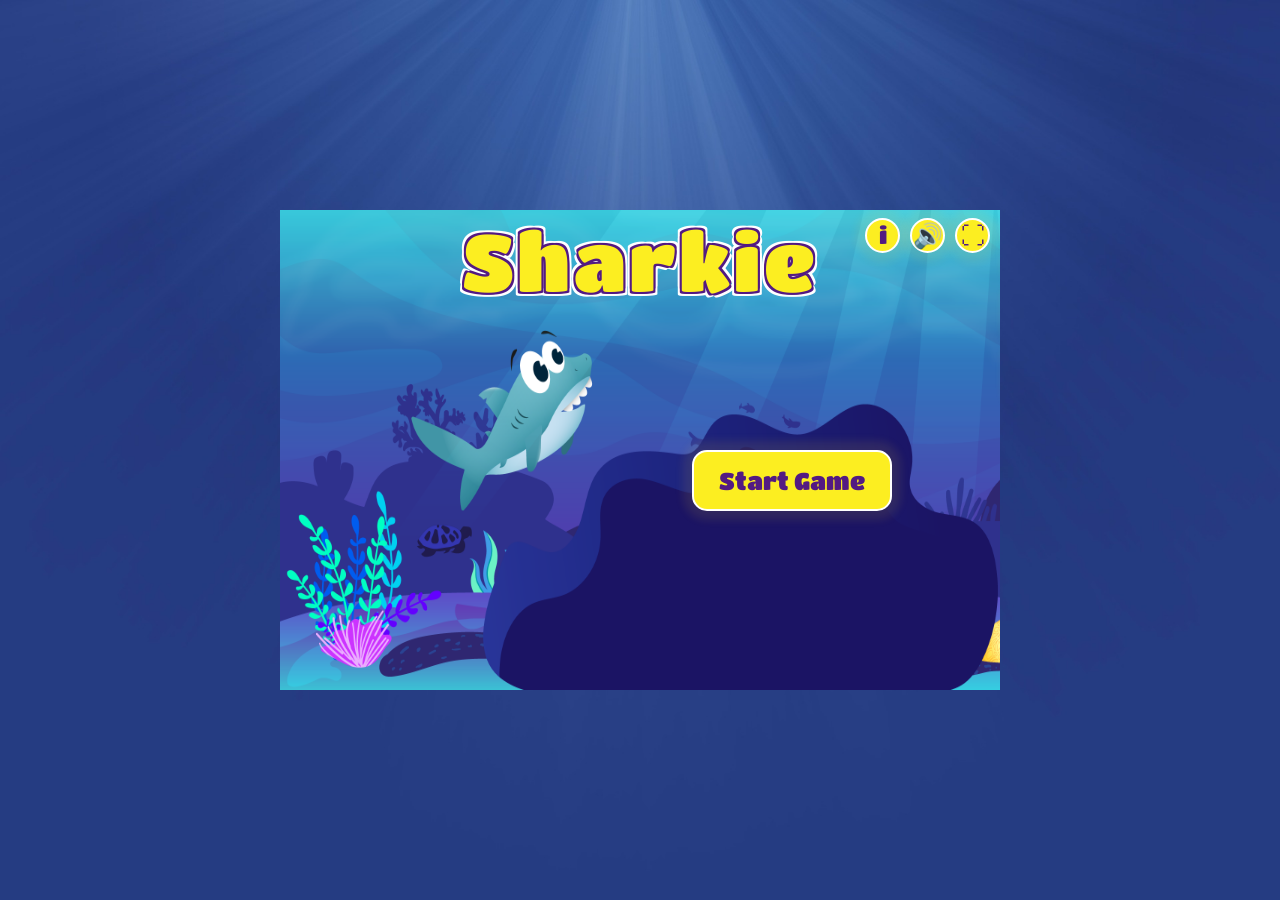
<file: index.html>
<!DOCTYPE html>
<html lang="en" translate="no">

<head>
    <meta charset="UTF-8">
    <meta name="viewport" content="width=device-width, initial-scale=1.0">
    <title>Sharkie</title>
    <link rel="shortcut icon" href="./img/assets/img/favicon.png" type="image/x-icon">
    <link rel="stylesheet" href="./style.css">
    <script src="models/drawable-object.class.js"></script>
    <script src="models/movable-object.class.js"></script>
    <script src="models/background-object.class.js"></script>
    <script src="models/character.class.js"></script>
    <script src="models/character_movement.class.js"></script>
    <script src="models/coin-bar.class.js"></script>
    <script src="models/status-bar.class.js"></script>
    <script src="models/poison-bar.class.js"></script>
    <script src="models/poison-object.class.js"></script>
    <script src="models/puffer-fish.class.js"></script>
    <script src="models/jellyfish.class.js"></script>
    <script src="./js/keyboard.class.js"></script>
    <script src="models/barrier-object.class.js"></script>
    <script src="models/soundmanager.js"></script>
    <script src="templates/info_overlay_template.js" defer></script>
    <script src="templates/legal_notice_template.js" defer></script>
    <script src="./js/game.js" defer></script>
    <script src="./js/game_overlay.js"></script>
    <script src="models/level.class.js"></script>
    <script src="models/endboss.class.js"></script>
    <script src="models/shootable-object.class.js"></script>
    <script src="models/coin-object.class.js"></script>
    <script src="levels/level1.js"></script>
    <script src="models/world.class.js"></script>
</head>

<body onload="init()">

    <div id="fullscreen" class="fullScreen">

        <canvas id="canvas" width="720" height="480"></canvas>

        <div class="settingsDiv">
            <button class="infoButton" id="openBurgerMenu" onclick="openBurgerMenu()">i</button>
            <button type="button" class="audioButton" id="audioButton">🔇</button>
            <button class="fullscreenButton" id="fullscreenButton" onclick="fullscreen()">⛶</button>
        </div>

        <div class="burgerMenu" id="burgerMenu">
            <button id="infoButton" class="startButton controlInfoButton">Control Info</button>
            <button id="legalButton" class="startButton legalNoticeButton">Legal Notice</button>
            <button id="closeBurgerMenu" class="startButton closeBurgerMenu">Close Menu</button>
        </div>

        <div id="mobileKeys" class="mobileKeys">
            <div class="arrowKeys">
                <button id="arrowLeft" class="arrowKey arrowLeft">
                    <img src="img/assets/img/arrow.png" alt="arrow key">
                </button>
                <div class="arrowUpDownDiv">
                    <button id="arrowUp" class="arrowKey arrowUp">
                        <img src="img/assets/img/arrow.png" alt="arrow key">
                    </button>
                    <button id="arrowDown" class="arrowKey arrowDown">
                        <img src="img/assets/img/arrow.png" alt="arrow key">
                    </button>
                </div>
                <button id="arrowRight" class="arrowKey arrowRight">
                    <img src="img/assets/img/arrow.png" alt="arrow key">
                </button>
            </div>
            <div id="actionKeys" class="actionkeys">
                <button id="spaceKey" class="spaceKey">⎵</button>
                <button id="strgKey" class="arrowKey strgKey">Ctrl</button>
            </div>
        </div>

        <div class="startScreen" id="startScreen">
            <div id="headLine" class="headLine">Sharkie</div>
            <img id="startScreenImg" class="startScreenImg" src="./img/3. Background/Mesa de trabajo 1.png"
                alt="Startscreen">
            <button type="button" onclick="startGame()" class="startButton" id="startButton">Start Game</button>
        </div>

        <div id="winOverlay" class="gameOverlay hidden">
            <div class="overlayContent">
                <div class="overlayImageContainer">
                    <div id="scoreDiv" class="scoreDiv"></div>
                    <img src="img/6.Botones/Tittles/You win/Mesa de trabajo 1.png" alt="You Win!" class="overlayImage">
                    <div class="overlayButtons">
                        <button id="menuButton" class="overlayButton">Menu</button>
                        <button id="restartWinButton" class="overlayButton">Start Again</button>
                    </div>
                </div>
            </div>
        </div>

        <div id="loseOverlay" class="gameOverlay hidden">
            <div class="overlayContent">
                <button id="restartLoseButton" class="imageButton"></button>
                <button id="menuButtonLose" class="overlayButton">Menu</button>
            </div>
        </div>

        <div id="rotateWarning" class="rotateWarning">
            <div class="rotateContent">
                <img src="./img/assets/img/rotate-icon.svg" alt="Rotate device" class="rotateIcon">
                <p>Please rotate your device to landscape mode to continue playing.</p>
            </div>
        </div>

    </div>

</body>

</html>
</file>
<file: style.css>
@font-face {
    font-family: 'titanOne';
    src: url('fonts/titanOne.ttf') format('truetype');
}

html,
body {
    overscroll-behavior: none;
    touch-action: none;
}

body {
    display: flex;
    justify-content: center;
    flex-direction: column;
    align-items: center;
    min-height: 100vh;
    margin: 0;
    font-family: 'titanOne', Arial, Helvetica, sans-serif;
    color: white;
    background-image: url('./img/assets/underwater7.jpg');
    background-repeat: no-repeat;
    background-position: center;
    background-size: 100% 100%;
}

.headLine {
    position: absolute;
    display: flex;
    width: 100%;
    height: clamp(24px, 10vw, 100px);
    top: 0%;
    font-size: clamp(24px, 8vw, 80px);
    color: rgb(252, 238, 33);
    letter-spacing: 3px;
    text-shadow:
        -2px -2px 0 rgb(83, 26, 130),
        2px -2px 0 rgb(83, 26, 130),
        -2px 2px 0 rgb(83, 26, 130),
        2px 2px 0 rgb(83, 26, 130),
        -4px -4px 0 white,
        4px -4px 0 white,
        -4px 4px 0 white,
        4px 4px 0 white;
    align-items: center;
    justify-content: center;
}

.scoreDiv {
    position: absolute;
    display: flex;
    color: rgb(252, 238, 33);
    width: 100%;
    height: clamp(24px, 10vw, 100px);
    top: 10%;
    font-size: clamp(24px, 8vw, 50px);
    text-shadow: 4px 4px 8px rgba(0, 0, 0, 0.5);
    align-items: center;
    justify-content: center;
    text-shadow:
        -2px -2px 0 rgb(83, 26, 130),
        2px -2px 0 rgb(83, 26, 130),
        -2px 2px 0 rgb(83, 26, 130),
        2px 2px 0 rgb(83, 26, 130),
        -4px -4px 0 white,
        4px -4px 0 white,
        -4px 4px 0 white,
        4px 4px 0 white;
}

.fullScreen {
    display: flex;
    justify-content: center;
    flex-direction: column;
    align-items: center;
    position: absolute;
    width: 720px;
    height: 480px;
    overflow: hidden;
}

.startScreen {
    display: flex;
    justify-content: center;
    flex-direction: column;
    align-items: center;
    position: absolute;
    width: 100%;
    height: 100%;
}

.startScreenImg {
    width: 100%;
    height: 100%;
}

.startButton {
    display: flex;
    align-items: center;
    justify-content: center;
    top: 50%;
    right: 15%;
    position: absolute;
    padding: 15px 25px;
    font-family: 'titanOne', Arial, Helvetica, sans-serif;
    color: rgb(83, 26, 130);
    font-size: 24px;
    cursor: pointer;
    text-align: center;
    text-decoration: none;
    outline: none;
    background-color: rgb(252, 238, 33);
    border: 2px solid white;
    border-radius: 15px;
    box-shadow: 0px 0px 9px 9px rgba(239, 199, 46, 0.1);
}

.settingsDiv {
    display: flex;
    position: absolute;
    height: 50px;
    align-items: center;
    justify-content: center;
    flex-direction: row;
    position: absolute;
    gap: 10px;
    height: 50px;
    top: 0%;
    right: 0%;
    padding-right: 10px;
    z-index: 10;
}

.audioButton {
    display: flex;
    justify-content: center;
    align-items: center;
    height: 35px;
    width: 35px;
    padding: 3px 3px;
    font-size: 24px;
    cursor: pointer;
    text-align: center;
    line-height: 30px;
    text-decoration: none;
    outline: none;
    font-family: 'titanOne', Arial, Helvetica, sans-serif;
    color: rgb(83, 26, 130);
    background-color: rgb(252, 238, 33);
    border: 2px solid white;
    border-radius: 50%;
    box-shadow: 0px 0px 9px 9px rgba(239, 199, 46, 0.1);
}

.fullscreenButton {
    display: flex;
    justify-content: center;
    align-items: center;
    height: 35px;
    width: 35px;
    text-align: center;
    line-height: 30px;
    padding: 3px 3px;
    font-size: 24px;
    cursor: pointer;
    text-decoration: none;
    outline: none;
    font-family: 'titanOne', Arial, Helvetica, sans-serif;
    color: rgb(83, 26, 130);
    background-color: rgb(252, 238, 33);
    border: 2px solid white;
    border-radius: 50%;
    box-shadow: 0px 0px 9px 9px rgba(239, 199, 46, 0.1);
}

.infoButton {
    display: flex;
    justify-content: center;
    align-items: center;
    height: 35px;
    width: 35px;
    text-align: center;
    line-height: 30px;
    padding: 3px 3px;
    font-size: 24px;
    cursor: pointer;
    text-decoration: none;
    outline: none;
    font-family: 'titanOne', Arial, Helvetica, sans-serif;
    color: rgb(83, 26, 130);
    background-color: rgb(252, 238, 33);
    border: 2px solid white;
    border-radius: 50%;
    box-shadow: 0px 0px 9px 9px rgba(239, 199, 46, 0.1);
}

.startButton:hover,
.audioButton:hover,
.fullscreenButton:hover,
.infoButton:hover,
.closeInfo:hover,
.overlayButton:hover {
    transform: scale(1.05);
}

.startButton:active,
.audioButton:active,
.fullscreenButton:active,
.infoButton:active,
.closeInfo:active,
.overlayButton:active {
    background-color: rgb(94, 101, 169);
    box-shadow: 0px 0px 9px 9px rgb(64, 73, 166, 0.1);
}

canvas {
    background-color: black;
    position: relative;
    display: block;
    height: 100%;
    width: 100%;
    z-index: 0;
}

canvas:fullscreen {
    z-index: 0;
}

.rotateWarning {
    position: fixed;
    top: 0;
    left: 0;
    width: 100vw;
    height: 100vh;
    background: rgba(0, 0, 0, 0.85);
    font-family: 'titanOne', Arial, Helvetica, sans-serif;
    color: white;
    display: none;
    justify-content: center;
    align-items: center;
    flex-direction: column;
    z-index: 9999;
    text-align: center;
    font-size: 1.2rem;
    padding: 40px 20px;
    box-sizing: border-box;
    overflow: hidden;
}

.rotateContent {
    display: flex;
    flex-direction: column;
    align-items: center;
    gap: 20px;
    max-width: 90%;
    text-align: center;
    word-wrap: break-word;
}

.rotateContent p {
    margin: 0;
    line-height: 1.4;
    max-width: 100%;
}

.rotateIcon {
    width: 80px;
    height: auto;
    margin-bottom: 20px;
    animation: rotatePhone 2s infinite ease-in-out;
}

.mobileKeys {
    display: none;
    align-items: flex-end;
    position: absolute;
    width: 90%;
    bottom: 5%;
    left: 5%;
    justify-content: space-between;
}

.arrowKeys {
    display: flex;
    flex-direction: row;
    align-items: flex-end;
}

.arrowUpDownDiv {
    display: flex;
    flex-direction: column;
}

.arrowLeft {
    transform: rotate(-180deg);
}

.arrowUp {
    transform: rotate(-90deg);
}

.arrowDown {
    transform: rotate(+90deg);
}

.arrowKey {
    display: flex;
    align-items: center;
    justify-content: center;
    height: 10vw;
    width: 10vw;
    min-width: 40px;
    min-height: 40px;
    max-width: 70px;
    max-height: 70px;
    padding: 15px 15px;
    font-size: 24px;
    cursor: pointer;
    text-align: center;
    text-decoration: none;
    outline: none;
    font-family: 'titanOne', Arial, Helvetica, sans-serif;
    color: rgb(83, 26, 130);
    background-color: rgb(252, 238, 33);
    border: 2px solid white;
    border-radius: 15px;
    box-shadow: 0px 0px 9px 9px rgba(239, 199, 46, 0.1);
    opacity: 0.7;
}

.arrowKey img {
    width: 32px;
    height: 32px;
}

.actionkeys {
    display: flex;
    gap: 30px;
}

.spaceKey {
    display: flex;
    align-items: center;
    justify-content: center;
    height: 10vw;
    width: 15vw;
    min-width: 60px;
    min-height: 40px;
    max-width: 120px;
    max-height: 70px;
    padding: 15px 15px;
    font-size: 24px;
    cursor: pointer;
    text-align: center;
    text-decoration: none;
    outline: none;
    font-family: 'titanOne', Arial, Helvetica, sans-serif;
    color: rgb(83, 26, 130);
    background-color: rgb(252, 238, 33);
    border: 2px solid white;
    border-radius: 15px;
    box-shadow: 0px 0px 9px 9px rgba(239, 199, 46, 0.1);
    opacity: 0.7;
}

.arrowKey:hover,
.spaceKey:hover {
    background-color: rgb(255, 246, 115);
}

.arrowRight.active,
.arrowLeft.active,
.arrowUp.active,
.arrowDown.active,
.strgKey.active,
.spaceKey.active {
    background-color: rgb(94, 101, 169);
    box-shadow: 0px 0px 9px 9px rgb(64, 73, 166, 0.1);
}

.arrowLeft.active {
    transform: rotate(180deg);
}

.arrowUp.active {
    transform: rotate(-90deg);
}

.arrowDown.active {
    transform: rotate(90deg);
}

.infoOverlay {
    position: fixed;
    inset: 0;
    background: rgba(0, 0, 0, 0.8);
    display: flex;
    align-items: center;
    justify-content: center;
    z-index: 3000;
    overflow: auto;
}

.hidden {
    display: none !important;
}

.infoContent {
    background-color: rgb(203 194 71);;
    color: rgb(83, 26, 130);
    border-radius: 20px;
    padding: 0px 40px 25px 40px;
    max-width: 400px;
    max-height: 88vh;
    margin-top: 5px;
    overflow-y: auto;
    text-align: left;
    border: 2px solid white;
    border-radius: 15px;
    box-shadow: 0px 0px 9px 9px rgba(239, 199, 46, 0.1);
    animation: fadeIn 0.3s ease-in-out;
    z-index: 2000;
}

.infoContent h2 {
    text-align: center;
    margin-bottom: 20px;
}

.infoContent ul {
    list-style: none;
    padding: 0;
}

.infoContent li {
    display: flex;
    align-items: center;
    width: 100%;
    margin: 8px 0;
    font-size: 1rem;
}

.infoContent b {
    display: flex;
    align-items: center;
    margin-left: 10px;
}

.closeInfo {
    display: block;
    margin: 18px auto 0;
    padding: 8px 16px;
    border: none;
    border-radius: 10px;
    cursor: pointer;
    font-family: 'titanOne', Arial, Helvetica, sans-serif;
    color: rgb(83, 26, 130);
    background-color: rgb(252, 238, 33);
    border: 2px solid white;
    transition: background 0.2s;
}

.arrowKeyInfo {
    display: flex;
    align-items: center;
    justify-content: center;
    height: 30px;
    width: 30px;
    padding: 15px 15px;
    font-size: 15px;
    cursor: pointer;
    text-align: center;
    text-decoration: none;
    outline: none;
    font-family: 'titanOne', Arial, Helvetica, sans-serif;
    color: rgb(83, 26, 130);
    background-color: rgb(252, 238, 33);
    border: 2px solid white;
    border-radius: 10px;
    box-shadow: 0px 0px 9px 9px rgba(239, 199, 46, 0.1);
}

.arrowKeyInfo img {
    width: 20px;
    height: 20px;
}

.gameOverlay {
    position: fixed;
    inset: 0;
    background: rgba(0, 0, 0, 0.8);
    display: flex;
    align-items: center;
    justify-content: center;
    z-index: 1000;
    overflow: auto;
}

.overlayContent {
    display: flex;
    align-items: center;
    justify-content: center;
    flex-direction: column;
    width: 100%;
    height: 100%;
}

.overlayImageContainer {
    position: relative;
    width: 100%;
    max-width: 720px;
    height: auto;
}

.overlayImage {
    width: 720px;
    height: 480px;
    display: block;
}

.overlayButtons {
    position: absolute;
    bottom: 5%;
    left: 65%;
    transform: translateX(-50%);
    display: flex;
    gap: 20px;
}

.overlayButton {
    display: flex;
    align-items: center;
    justify-content: center;
    font-size: 24px;
    cursor: pointer;
    text-align: center;
    text-decoration: none;
    outline: none;
    font-family: 'titanOne', Arial, Helvetica, sans-serif;
    color: rgb(83, 26, 130);
    background-color: rgb(252, 238, 33);
    border: 2px solid white;
    border-radius: 15px;
    box-shadow: 0px 0px 9px 9px rgba(239, 199, 46, 0.1);
    height: 10vw;
    max-height: 80px;
    width: 25vw;
    max-width: 200px;
    min-width: 100px;
}

.imageButton {
    width: 60vw;
    max-width: 587px;
    min-width: 200px;
    aspect-ratio: 587 / 136;
    background-image: url('img/6.Botones/Try again/Recurso 15.png');
    background-size: cover;
    background-position: center;
    border: none;
    cursor: pointer;
    border-radius: 15px;
    transition: transform 0.2s ease;
    margin-bottom: 20px;
}

.imageButton:hover {
    transform: scale(1.05);
}

.burgerMenu {
    background-color: rgb(47, 49, 141);
    position: absolute;
    top: 0;
    right: -244px;
    width: 220px;
    padding: 10px;
    display: flex;
    flex-direction: column;
    border: 2px solid white;
    border-radius: 15px 0 0 15px;
    z-index: 1000;
    transition: right 0.4s ease-in-out;
}

.burgerMenu.active {
    right: 0;
}

#burgerOverlay {
    position: absolute;
    top: 0;
    left: 0;
    width: 100%;
    height: 100%;
    background-color: rgba(0, 0, 0, 0.4);
    opacity: 0;
    pointer-events: none;
    transition: opacity 0.3s ease;
    z-index: 2000;
}

#burgerOverlay.active {
    opacity: 1;
    pointer-events: all;
    z-index: 999;
}

.controlInfoButton {
    position: relative;
    right: 0%;
    z-index: 10;
}

.legalNoticeButton {
    position: relative;
    right: 0%;
    z-index: 10;
}

.closeBurgerMenu {
    position: relative;
    right: 0%;
    z-index: 10;
}

#legalOverlay {
    position: fixed;
    top: 0;
    left: 0;
    width: 100%;
    height: 100%;
    background-color: rgba(0, 0, 0, 0.8);
    display: flex;
    justify-content: center;
    align-items: center;
    z-index: 2000;
    opacity: 0;
    pointer-events: none;
    transition: opacity 0.3s ease;
}

#legalOverlay.show {
    opacity: 1;
    pointer-events: auto;
}

#legalOverlay .txtContainer {
    background-color: rgb(203 194 71);
    color: rgb(83, 26, 130);
    max-height: 80vh;
    max-width: 720px;
    width: 70%;
    overflow-y: auto;
    padding: 10px 20px 20px 20px;
    border: 2px solid white;
    border-radius: 15px;
    box-shadow: 0px 0px 9px 9px rgba(239, 199, 46, 0.1);
}

.txtContainer::-webkit-scrollbar {
    display: none;
}

#legalOverlay h1 {
    display: flex;
    justify-content: center;
}

#legalOverlay .backButtonDiv {
    margin-top: 1.5rem;
    display: flex;
    justify-content: center;
}

#legalOverlay .txtContainer::-webkit-scrollbar {
    width: 8px;
}

#legalOverlay .txtContainer::-webkit-scrollbar-thumb {
    background-color: rgba(83, 26, 130, 0.6);
    border-radius: 4px;
}

@keyframes fadeIn {
    from {
        opacity: 0;
        transform: scale(0.95);
    }

    to {
        opacity: 1;
        transform: scale(1);
    }
}

@keyframes rotatePhone {

    0%,
    100% {
        transform: rotate(0deg);
    }

    50% {
        transform: rotate(90deg);
    }
}

@media only screen and (max-width: 720px) {
    canvas {
        width: 100%;
    }

    .fullScreen {
        width: 100%;
        height: calc(100vw * 0.68);
    }

    .startScreenImg {
        top: 50%;
        width: 100%;
        height: calc(100vw * 0.68);
    }

    .overlayImage {
        width: 100%;
        height: calc(100vw * 0.68);
    }

    .overlayImageContainer {
        width: 100%;
    }

    .overlayButtons {
        gap: 15px;
    }

    .overlayButton {
        font-size: 20px;
    }
}

@media only screen and (max-height: 850px) {
    canvas {
        margin-bottom: 0px;
    }
}

@media only screen and (max-height: 480px) {

    canvas,
    .fullScreen,
    .startScreen,
    .startScreenImg {
        height: 100vh;
    }

    .infoOverlay {
        align-items: flex-start;
    }

    .infoContent {
        overflow-y: auto;
    }

    .infoContent ul li {
        font-size: 0.9rem;
    }

    .closeInfo {
        padding: 6px 12px;
        font-size: 0.9rem;
    }

    .overlayContent {
        display: flex;
        align-items: center;
        justify-content: center;
        width: 100%;
        height: 100vh;
    }

    .overlayImageContainer {
        width: 100%;
        height: 100%;
        position: relative;
    }

    .overlayImage {
        width: 100%;
        height: 100%;
    }

    .overlayButtons {
        bottom: 5%;
        gap: 10px;
    }

    .overlayButton {
        font-size: 18px;
    }

    .startButton {
        top: 60%;
    }
}

@media (max-width: 500px) {
    .settingsDiv {
        display: flex;
        flex-direction: column;
        justify-content: flex-start;
        padding-top: 10px;
    }

    .infoButton {
        font-size: 16px;
        height: 22px;
        width: 22px;
    }

    .audioButton {
        font-size: 16px;
        height: 22px;
        width: 22px;
    }

    .fullscreenButton {
        font-size: 16px;
        height: 22px;
        width: 22px;
    }

    .overlayButton {
        border-radius: 10px;
    }
}

@media (max-width: 500px) {
    .startButton {
        padding: 10px 20px;
        font-size: 18px;
        border-radius: 12px;
    }

    .arrowKey {
        font-size: 18px;
    }

    .arrowKey img {
        width: 20px;
        height: 20px;
        border-radius: 12px;
    }

    .actionkeys {
        gap: 15px;
    }

    .overlayButton {

        font-size: 16px;
    }
}

@media (max-width: 400px) {
    .startButton {
        right: 12%;
        padding: 8px 18px;
        font-size: 16px;
        border-radius: 12px;
    }

    .controlInfoButton {
        right: 0%;
    }

    .legalNoticeButton {
        right: 0%;
    }

    .closeBurgerMenu {
        right: 0%;
    }

    .infoContent ul li {
        font-size: 12px;
    }

    .overlayButton {

        font-size: 12px;
        border-radius: 5px;

    }
}

@media only screen and (max-height: 350px) {
    .startButton {
        top: 70%;
    }
}

@media (hover: none) and (pointer: coarse) {
    #mobileKeys {
        display: flex;
    }
}
</file>
